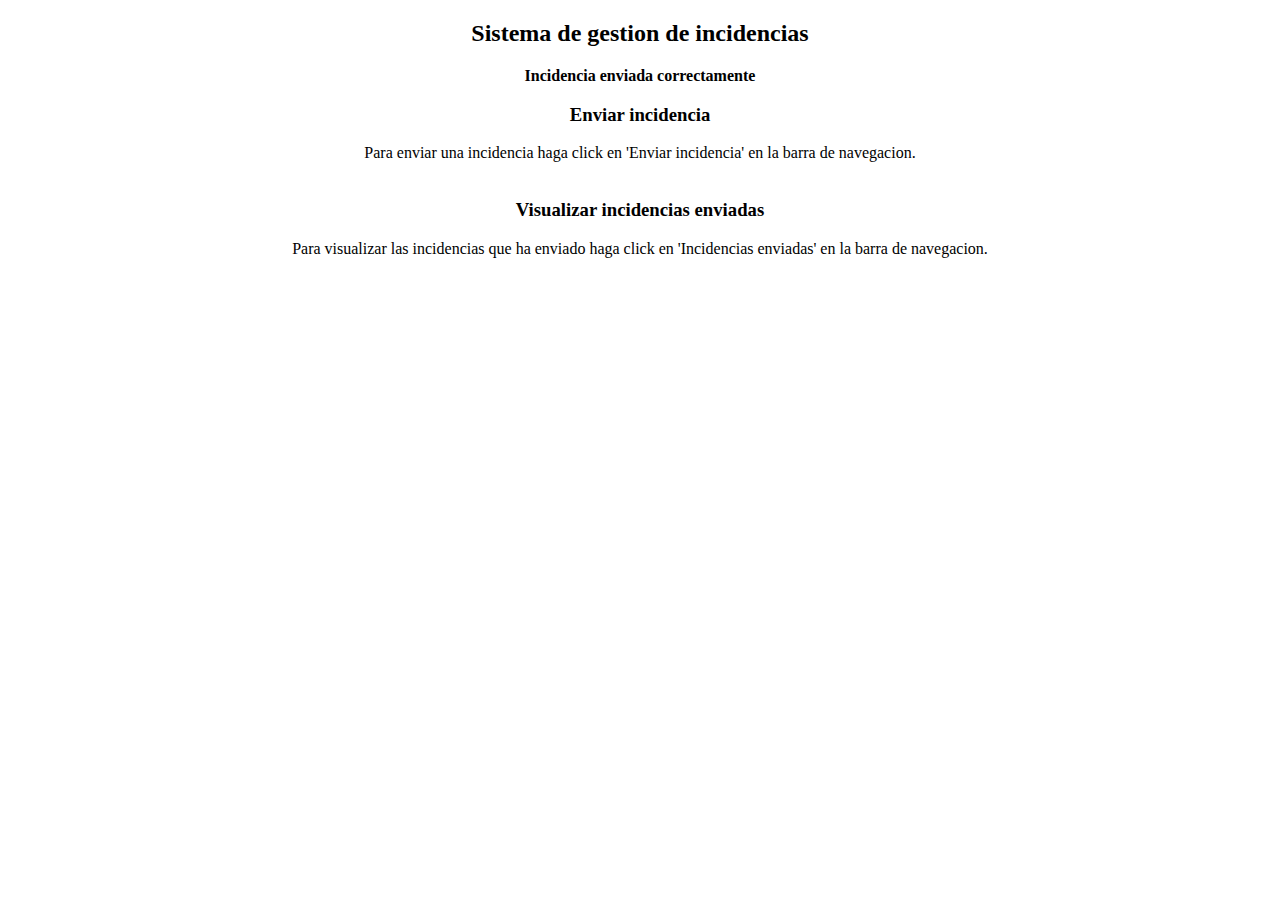
<file: src/main/resources/templates/index.html>
<!DOCTYPE html>
<html lang="en">
<head th:replace="fragments/head" />
<body>

	<nav th:replace="fragments/nav" />

	<div class="container" style="text-align: center">
		<h2>Sistema de gestion de incidencias</h2>


		<div th:if="${enviadaCorrectamente}" class="alert alert-success"
			role="alert">
			<strong>Incidencia enviada correctamente</strong>
		</div>


		<div class="panel panel-info">
			<div class="panel-heading">
				<h3 class="panel-title">Enviar incidencia</h3>
			</div>
			<div class="panel-body">Para enviar una incidencia haga click
				en 'Enviar incidencia' en la barra de navegacion.</div>
		</div>

		<br>

		<div class="panel panel-info">
			<div class="panel-heading">
				<h3 class="panel-title">Visualizar incidencias enviadas</h3>
			</div>
			<div class="panel-body">Para visualizar las incidencias que ha
				enviado haga click en 'Incidencias enviadas' en la barra de
				navegacion.</div>
		</div>

	</div>

	<footer th:replace="fragments/footer" />

</body>
</html>
</file>
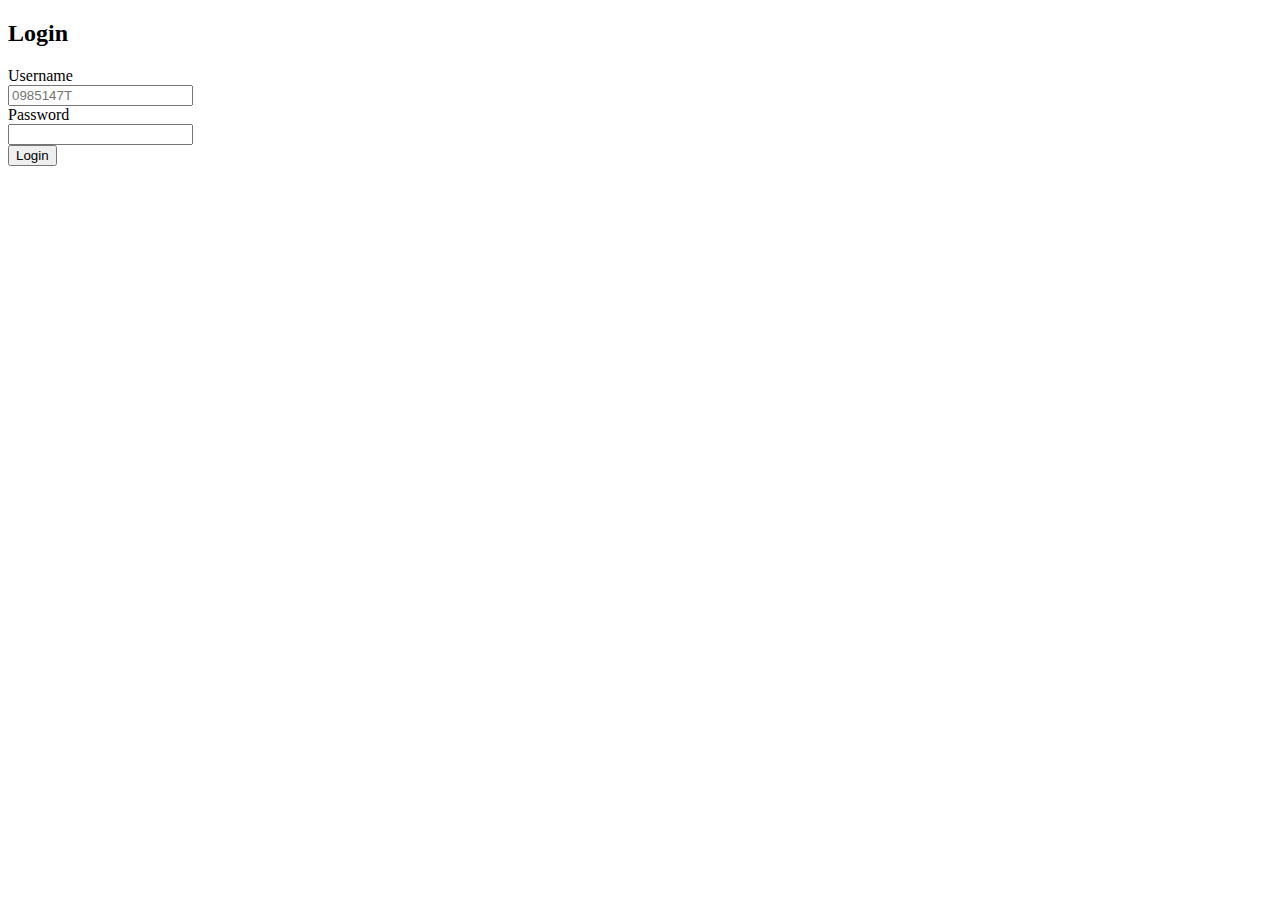
<file: src/main/resources/templates/login.html>
<!DOCTYPE html>
<html lang="en">
<head th:replace="fragments/head" />
<body>
	<nav th:replace="fragments/nav" />
	<div class="container">
		<h2>Login</h2>
		<!-- Si falla el login, muestra el siguiente mensaje -->
		<span class="errorLogin" th:if="${param.error}"
			th:text="#{Error.login.message}"></span>
		<form class="form-horizontal" method="post" action="/login">
			<div class="form-group">
				<label class="control-label col-sm-2" for="username">Username</label>
				<div class="col-sm-10">
					<input type="text" class="form-control" name="username"
						placeholder="0985147T" required="true" />
				</div>
			</div>
			<div class="form-group">
				<label class="control-label col-sm-2" for="password">Password</label>
				<div class="col-sm-10">
					<input type="password" class="form-control" name="password"
						required="true" />
				</div>
			</div>
			<div class="form-group">
				<div class="col-sm-offset-2 col-sm-10">
					<button name="login" type="submit" class="btn btn-primary">Login</button>
				</div>
			</div>
			<input type="hidden" name="${_csrf.parameterName}"
				value="${_csrf.token}" />
		</form>
	</div>
</body>
</html>
</file>
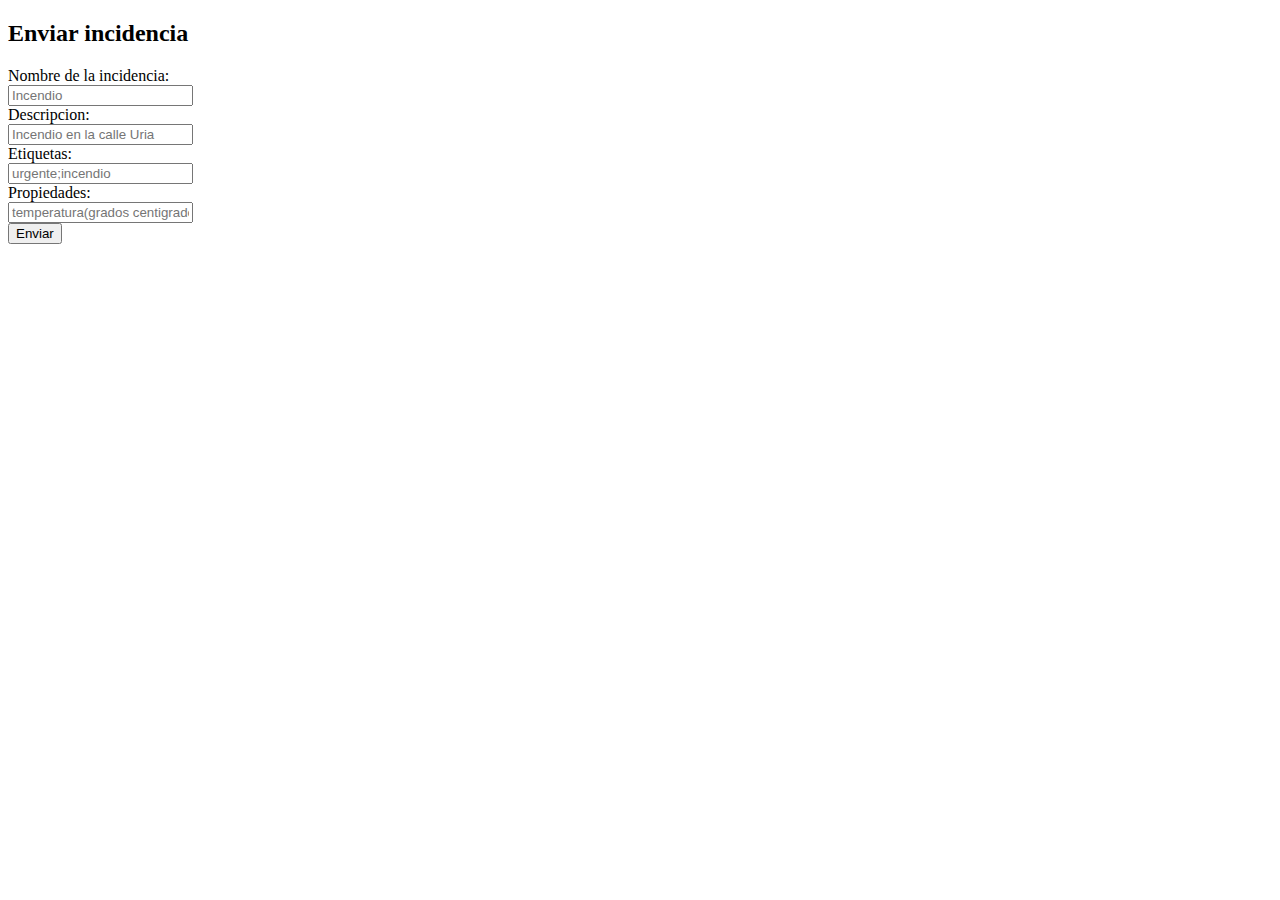
<file: src/main/resources/templates/incidence/send.html>
<!DOCTYPE html>
<html lang="en">
<head th:replace="fragments/head" />
<body>
	<nav th:replace="fragments/nav" />
	<div class="container">
		<h2>Enviar incidencia</h2>

		<form class="form-horizontal" method="post" action="/incidence/send"
			th:object="${incidence}">

			<div class="form-group">
				<label class="control-label col-sm-2" for="name">Nombre de
					la incidencia:</label>
				<div class="col-sm-10">
					<input type="text" class="form-control" name="name"
						placeholder="Incendio" required="true" />
				</div>
			</div>

			<div class="form-group">
				<label class="control-label col-sm-2" for="description">Descripcion:</label>
				<div class="col-sm-10">
					<input type="text" class="form-control" name="description"
						placeholder="Incendio en la calle Uria" required="true" />
				</div>
			</div>

			<div class="form-group">
				<label class="control-label col-sm-2" for="tags">Etiquetas:</label>
				<div class="col-sm-10">
					<input type="text" class="form-control" name="tags"
						placeholder="urgente;incendio" required="true" />
				</div>
			</div>

			<div class="form-group">
				<label class="control-label col-sm-2" for="properties">Propiedades:</label>
				<div class="col-sm-10">
					<input type="text" class="form-control" name="properties"
						placeholder="temperatura(grados centigrados):50;humedad:70%"
						required="true" />
				</div>
			</div>

			<div class="form-group">
				<div class="col-sm-offset-2 col-sm-10">
					<button name="enviar" type="submit" class="btn btn-primary">Enviar</button>
				</div>
			</div>
		</form>
	</div>
	<footer th:replace="fragments/footer" />
</body>
</html>
</file>
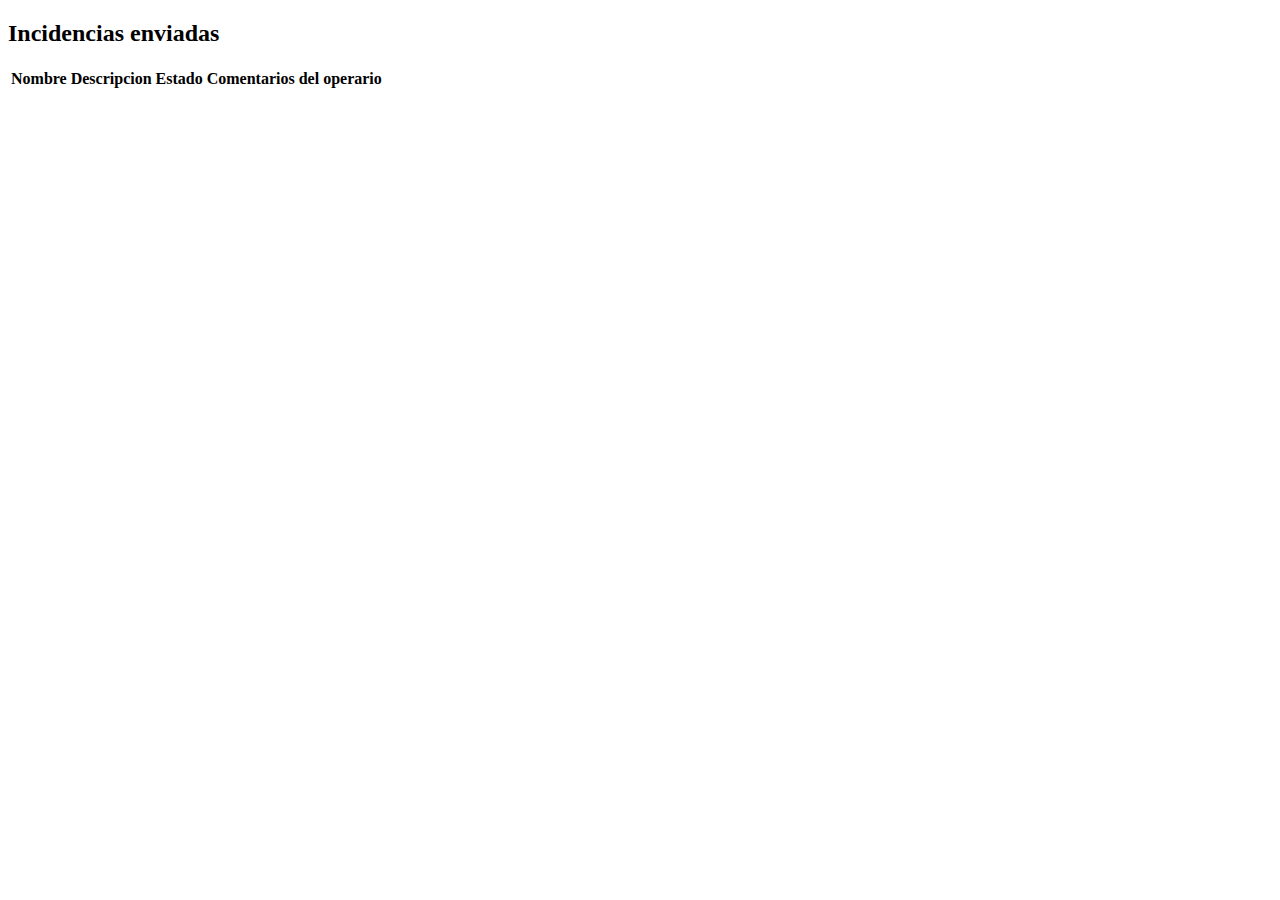
<file: src/main/resources/templates/incidence/sent.html>
<!DOCTYPE html>
<html lang="en">
<head th:replace="fragments/head" />
<body>

	<nav th:replace="fragments/nav" />

	<div class="container">
		<h2>Incidencias enviadas</h2>

		<table class="table table-hover" id="tableIncidencesSent">
			<thead>
				<tr>
					<th>Nombre</th>
					<th>Descripcion</th>
					<th>Estado</th>
					<th>Comentarios del operario</th>
				</tr>
			</thead>
			<tbody style="text-align: center;">
				<tr th:each="incidence : ${incidences}">
					<td th:text="${incidence.nombre}"></td>
					<td th:text="${incidence.descripcion}"></td>
					<td th:text="${incidence.estado}"></td>
					<td
						th:text="${incidence.comments != null} ? ${incidence.comments} : '-'"></td>
				</tr>
			</tbody>
		</table>

	</div>

	<footer th:replace="fragments/footer" />

</body>
</html>
</file>
